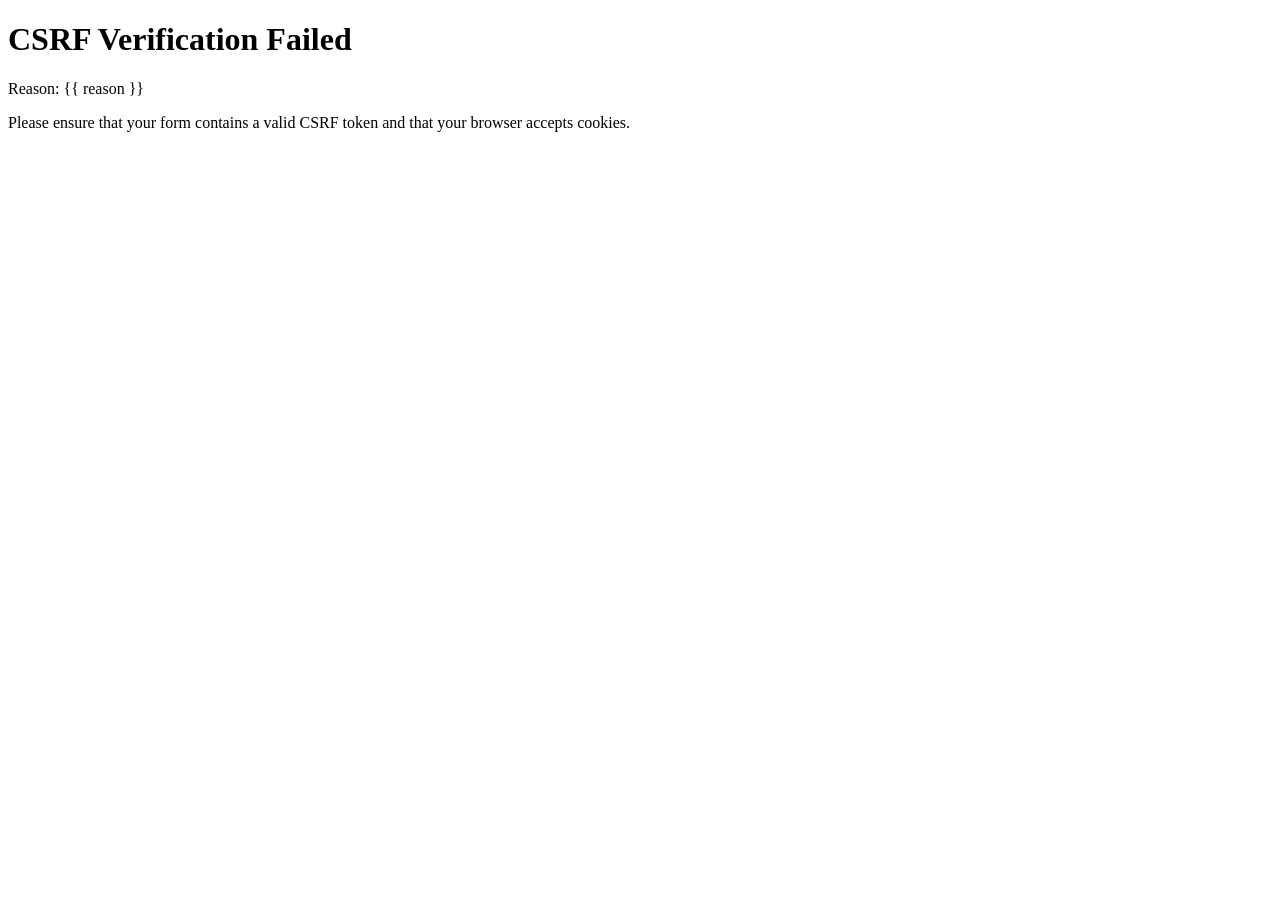
<file: CRM/CRMapp/templates/CRMapp/csrf_failure.html>
<!DOCTYPE html>
<html>
<head>
    <title>CSRF Verification Failed</title>
</head>
<body>
    <h1>CSRF Verification Failed</h1>
    <p>Reason: {{ reason }}</p>
    <p>Please ensure that your form contains a valid CSRF token and that your browser accepts cookies.</p>
</body>
</html>
</file>
